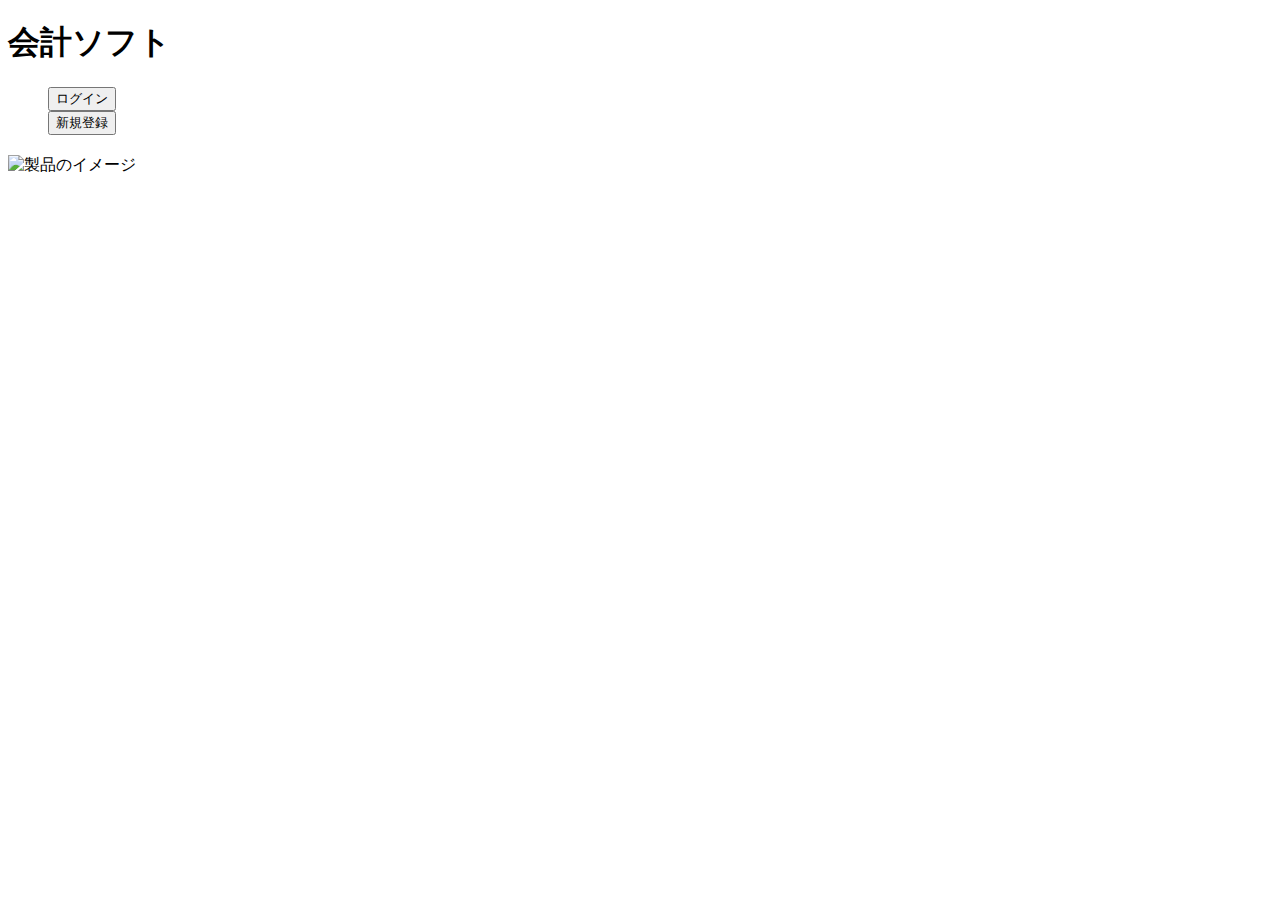
<file: src/main/resources/templates/index.html>
<!doctype html>
<html lang="ja" xmlns:th="http://www.thymeleaf.org">
<head>
    <meta charset="UTF-8">
    <title>会計ソフト</title>
    <link rel="stylesheet" th:href="@{/css/index.css}">
</head>
<body>
<header>
    <h1 class="title">会計ソフト</h1>
    <nav class="nav">
        <ul class="menu-group">
            <!-- ログインボタン -->
            <form th:action="@{/login}" method="post">
                <button type="submit" class="menu-item">ログイン</button>
            </form>
            <!-- 新規登録ボタン -->
            <form th:action="@{/adminsignup}" method="post">
                <button type="submit" class="menu-item">新規登録</button>
            </form>
        </ul>
    </nav>
</header>

<main>
    <section>
        <h2></h2>
        <img th:src="@{/images/image.jpg}" alt="製品のイメージ" class="product-image">
    </section>
</main>
</body>
</html>
</file>
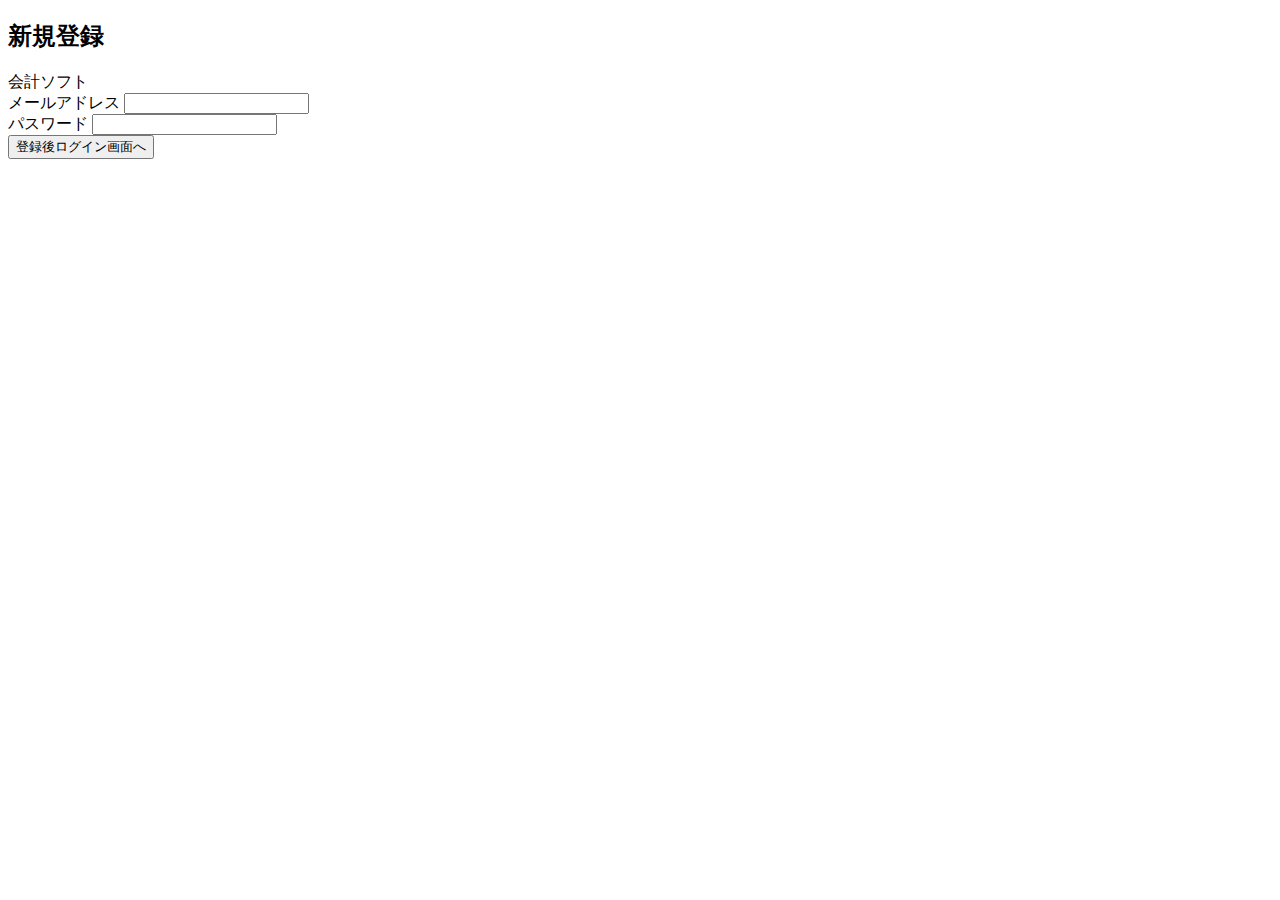
<file: src/main/resources/templates/adminsignup.html>
<!DOCTYPE html>
<html lang="ja" xmlns:th="http://www.thymeleaf.org">
<head>
    <meta charset="UTF-8">
    <meta name="viewport" content="width=device-width, initial-scale=1.0">
    <title>新規登録</title>
    <link rel="stylesheet" th:href="@{/css/signupform.css}">
</head>
<body>
    <div class="container">
        <h2>新規登録</h2>

        <!-- タイムリーフのフォームバインディング -->
        <form th:action="@{/adminuser/create}" th:object="${adminSignupForm}" method="POST">
            
            <div class="form-group-box">
                <label class="form-title">会計ソフト</label>

                <!-- メールアドレス入力 -->
                <div class="form-group">
                    <label for="adminEmail">メールアドレス</label>
                    <input type="email" id="adminEmail" th:field="*{adminEmail}" required>
               
   
                </div>

                <!-- パスワード入力 -->
                <div class="form-group">
                    <label for="adminPassword">パスワード</label>
                    <input type="password" id="adminPassword" th:field="*{adminPassword}" required>
                    
                </div>

            </div>

            <!-- 登録ボタン -->
            <div class="submit-container">
                <input type="submit" id="submit" value="登録後ログイン画面へ">
            </div>
              <div th:if="${signupError}" class="error-message">
        <p th:text="${signupError}"></p>
    </div>
        </form>
    </div>
</body>
</html>
</file>
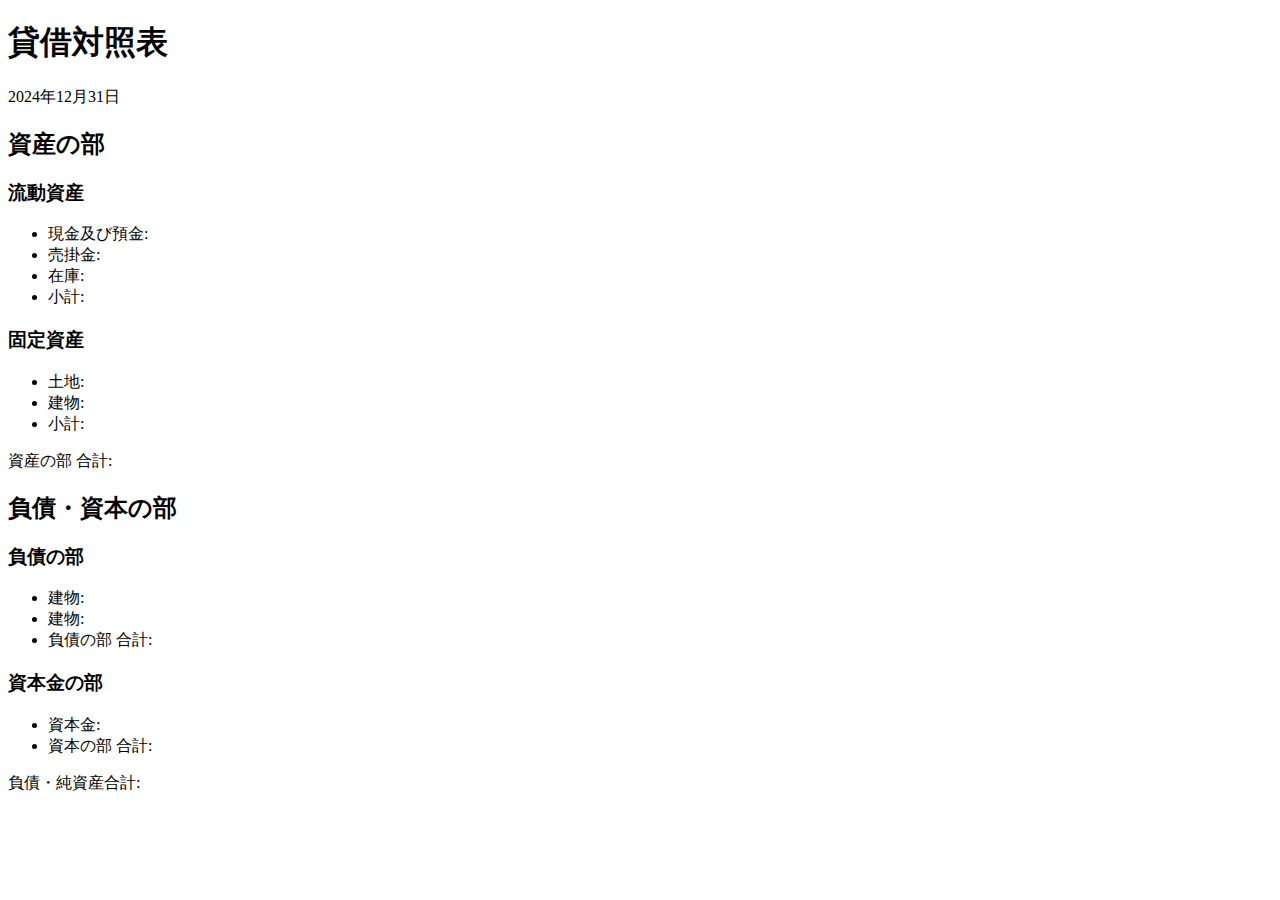
<file: src/main/resources/templates/balance_sheet.html>
<!DOCTYPE html>
<html lang="ja" xmlns:th="http://www.thymeleaf.org" xmlns:fmt="http://www.thymeleaf.org/extras/spring-format">
<head>
    <meta charset="UTF-8">
    <meta name="viewport" content="width=device-width, initial-scale=1.0">
    <title>貸借対照表</title>
    <link rel="stylesheet" th:href="@{/css/balance_sheet.css}">
</head>
<body>

    <div class="balance-sheet" th:unless="${calculatedBalances == null or calculatedBalances.isEmpty()}">
        <header>
            <h1>貸借対照表</h1>
            <p th:text="${currentDate}">2024年12月31日</p>
        </header>

        <div class="table">
            <div class="assets">
                <h2>資産の部</h2>
<section>
    <h3>流動資産</h3>
    <ul class="boxed-list">
        <li>現金及び預金: <span th:text="${#numbers.formatInteger(calculatedBalances.現金及び預金, 0, 'COMMA')} + '円'"></span></li>
        <li>売掛金: <span th:text="${#numbers.formatInteger(calculatedBalances.売掛金, 0, 'COMMA')} + '円'"></span></li>
        <li>在庫: <span th:text="${#numbers.formatInteger(calculatedBalances.在庫, 0, 'COMMA')} + '円'"></span></li>
        <li class="subtotal">小計: <span th:text="${#numbers.formatInteger(calculatedBalances.流動資産, 0, 'COMMA')}"></span></li>
    </ul>
</section>
<section>
    <h3>固定資産</h3>
    <ul class="boxed-list">
        <li>土地: <span th:text="${#numbers.formatInteger(calculatedBalances.土地, 0, 'COMMA')} + '円'"></span></li>
        <li>建物: <span th:text="${#numbers.formatInteger(calculatedBalances.建物, 0, 'COMMA')} + '円'"></span></li>
        <li class="subtotal">小計: <span th:text="${#numbers.formatInteger(calculatedBalances.固定資産, 0, 'COMMA')}"></span></li>
    </ul>
</section>
<div class="total">
    <p>資産の部 合計: <span th:text="${calculatedBalances.資産合計}"></span></p>
</div>
            </div>

            <div class="liabilities-equity">
                <h2>負債・資本の部</h2>
                <section>
                  <h3>負債の部</h3>
                     <ul class="boxed-list">
                         <li>建物: <span th:text="${#numbers.formatInteger(calculatedBalances.短期借入金, 0, 'COMMA')} + '円'"></span></li>
         <li>建物: <span th:text="${#numbers.formatInteger(calculatedBalances.買掛金, 0, 'COMMA')} + '円'"></span></li>
        <li class="subtotal">負債の部 合計: <span th:text="${#numbers.formatInteger(calculatedBalances.負債総額, 0, 'COMMA')} + '円'"></span></li>
                    </ul>

                </section>
                <section>
                    <h3>資本金の部</h3>
                    <ul class="boxed-list">
                       <li>資本金: <span th:text="${#numbers.formatInteger(calculatedBalances.資本金, 0, 'COMMA')} + '円'"></span></li>
                        <li class="subtotal">資本の部 合計: <span th:text="${#numbers.formatInteger(calculatedBalances.資本総額, 0, 'COMMA')} + '円'"></span></li>
                    </ul>
                </section>
                <div class="total">
                    <p>負債・純資産合計: <span th:text="${calculatedBalances.負債資本合計}"></span></p>
                </div>
            </div>
        </div>
    </div>
</body>
</html>
</file>
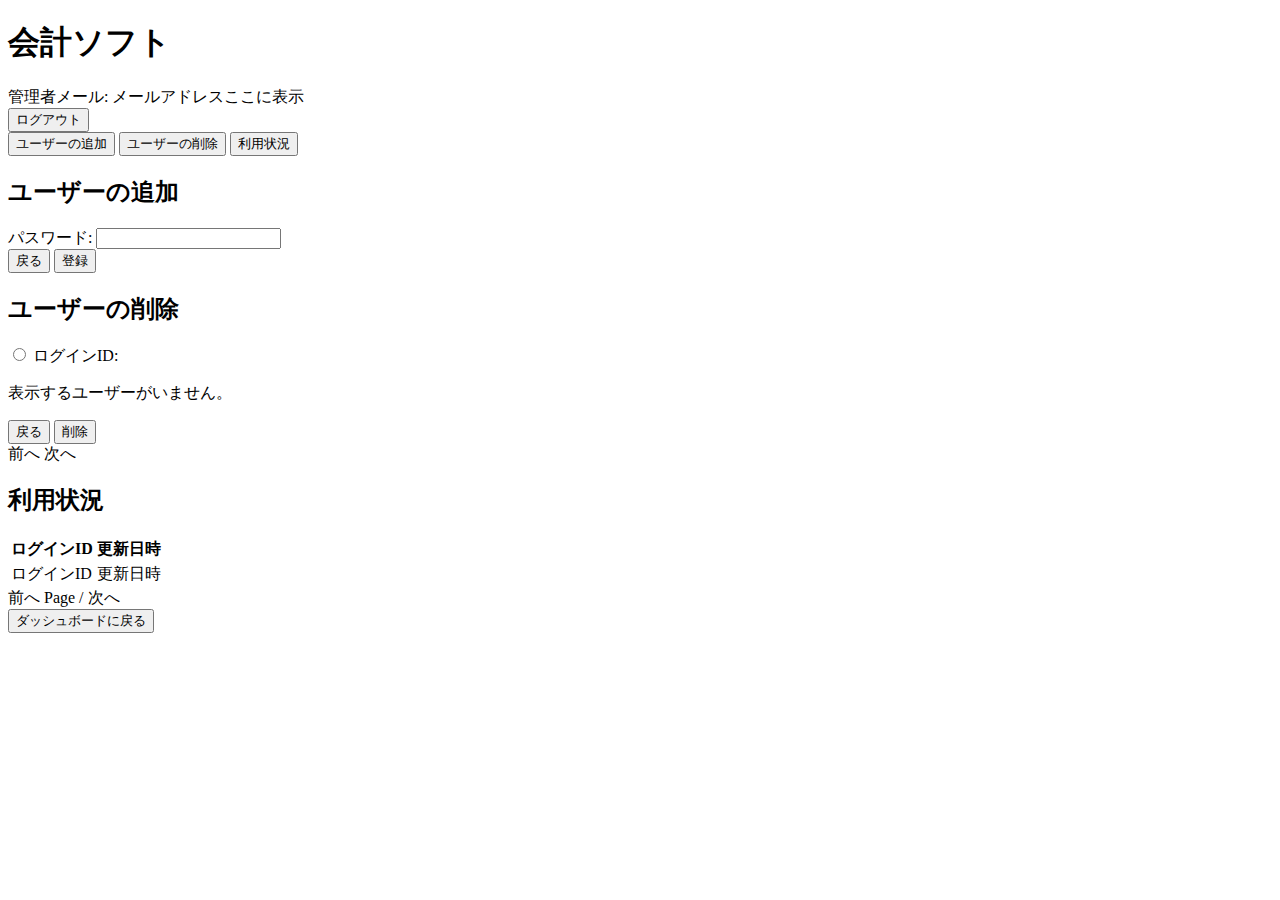
<file: src/main/resources/templates/dashboard.html>
<!DOCTYPE html>
<html lang="ja" xmlns:th="http://www.thymeleaf.org">
<head>
    <meta charset="UTF-8">
    <meta name="viewport" content="width=device-width, initial-scale=1.0">
    <title>ダッシュボード</title>
    <link rel="stylesheet" th:href="@{/css/dashboard.css}">
</head>
<body>
    <header class="header">
        <h1 class="title">会計ソフト</h1>
        <div class="user-info">
            <label id="username-label">管理者メール: <span id="username" th:text="${#authentication.name}">メールアドレスここに表示</span></label>
        </div>
        <div class="logout-button">
            <form th:action="@{/logout}" method="post">
                <button type="submit" id="logout">ログアウト</button>
            </form>
        </div>
    </header>

    <div class="body-container">
        <div class="menu">
            <button onclick="showUserAdd()">ユーザーの追加</button>
            <button onclick="showUserDelete()">ユーザーの削除</button>
            <button onclick="showUsageStatus()">利用状況</button>
            
        </div>
        
        <!-- ユーザーの追加画面 -->
        <div class="hidden bordered-box" id="user-add">
            <h2>ユーザーの追加</h2>
            <form th:action="@{/users/create}" method="post" th:object="${generalSignupForm}">
                <div class="input-group">
                    <label for="generalPassword">パスワード:</label>
                    <input type="password" id="generalPassword" th:field="*{generalPassword}" name="generalPassword" required><br>
                    <div class="button-group-bottom">
                <button class="large-button" type="button" onclick="location.href='/dashboard'">戻る</button>
                <button class="large-button"type="submit">登録</button>
            </div>
                </div>
                
            </form>
        </div>
        
        <!-- ユーザーの削除画面 -->
        <div class="user-delete hidden bordered-box" id="user-delete">
            <h2>ユーザーの削除</h2>
            <form th:action="@{/users/delete}" method="post">
                <div class="radio-group">
                    <div th:if="${generalUsers != null and generalUsers.content.size() > 0}">
                        <div th:each="user : ${generalUsers.content}">
                            <label>
                                <input type="radio" name="userId" th:value="${user.generalLoginId}" >
                               ログインID: <span th:text="${user.generalLoginId}"></span>
                            </label><br>
                        </div>
                    </div>
                    <div th:if="${generalUsers == null or generalUsers.content.isEmpty()}">
                        <p>表示するユーザーがいません。</p>
                    </div>
                </div>

                <div class="button-group">
                    <button class="large-button" type="button" onclick="hideAll()">戻る</button>
                    <button class="large-button" type="submit">削除</button>
                </div>
                
             
    <!-- 前へボタン -->
    <a th:if="${currentPage > 0}" th:href="@{/dashboard(page=${currentPage} - 1)}" class="button">前へ</a>
    

    
    <!-- 次へボタン -->
    <a th:if="${currentPage < totalPages - 1}" th:href="@{/dashboard(page=${currentPage} + 1)}" class="button">次へ</a>
</div>
            </form>
        </div>
        
  <!-- 利用状況画面 -->
<div class="usage-status hidden bordered-box" id="usage-status" >
    <h2>利用状況</h2>
    <table class="usage-table">
        <thead>
            <tr>
                <th>ログインID</th>
                <th>更新日時</th>
            </tr>
        </thead>
        <tbody>
            <tr th:each="user : ${generalUsers.content}">
                <td th:text="${user.generalLoginId}">ログインID</td>
                <td th:text="${user.updatedAt}">更新日時</td>
            </tr>
        </tbody>
    </table>

 
    <div class="pagination">
        <a th:if="${currentPage > 0}" th:href="@{/dashboard(page=${currentPage - 1})}" class="button">前へ</a>
        <span>Page <span th:text="${currentPage + 1}"></span> / <span th:text="${totalPages}"></span></span>
        <a th:if="${currentPage < totalPages - 1}" th:href="@{/dashboard(page=${currentPage + 1})}" class="button">次へ</a>
    </div>

    <button onclick="location.href='/dashboard'">ダッシュボードに戻る</button>
</div>

    <script th:src="@{/js/dashboard.js}"></script>
</body>
</html>
</file>
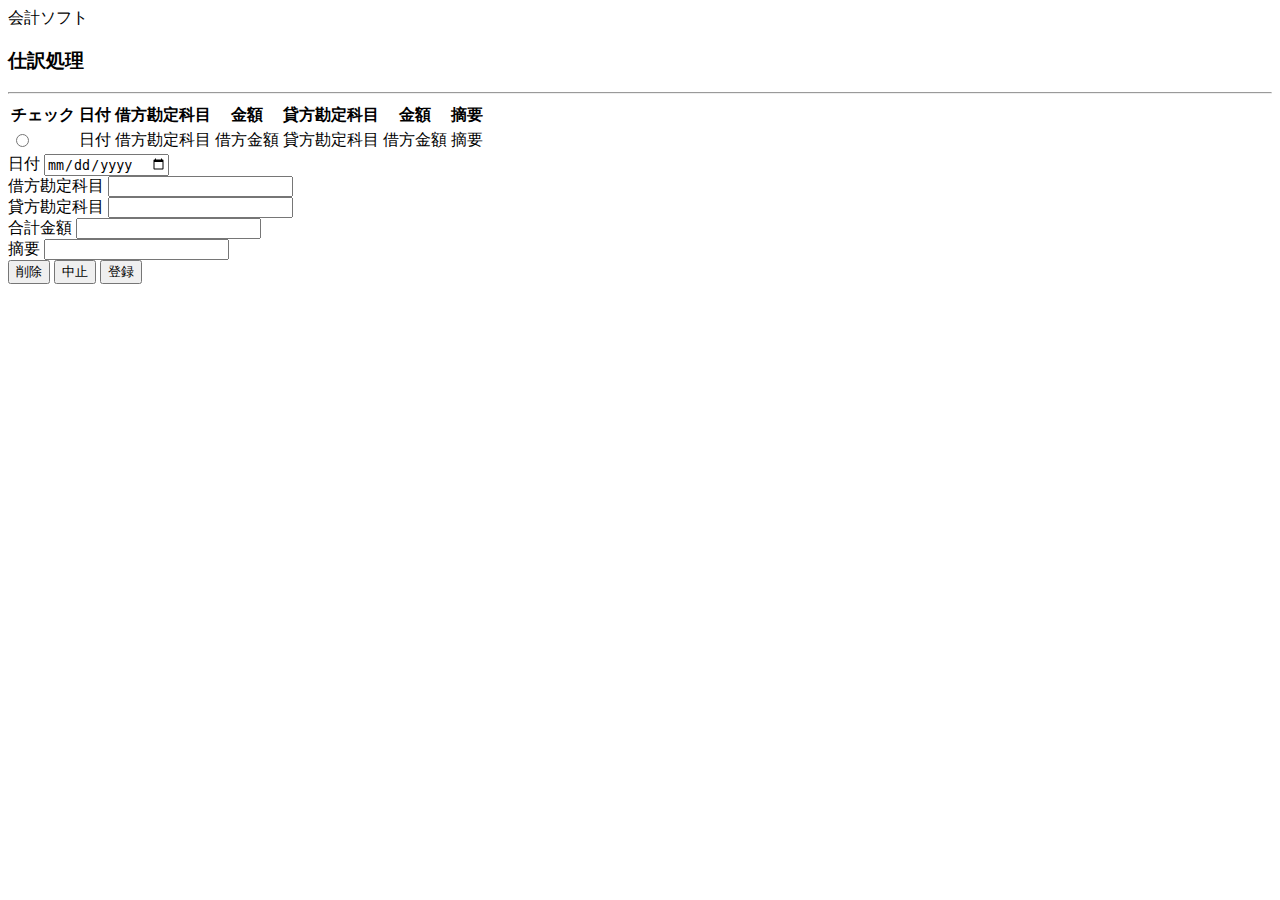
<file: src/main/resources/templates/journals.html>
<!DOCTYPE html>
<html lang="ja" xmlns:th="http://www.thymeleaf.org">
<head>
    <meta charset="UTF-8">
    <meta name="viewport" content="width=device-width, initial-scale=1.0">
    <title>仕訳ソフト</title>
    <link rel="stylesheet" th:href="@{/css/journals.css}">
</head>
<body>

<header>
    <div class="title">会計ソフト</div>
</header>

<section>
    <div class="section-title">
        <h3>仕訳処理</h3>
        <hr>
    </div>
</section>

<section class="scroll-table">
    <table>
        <thead>
            <tr>
				<th>チェック</th>
                <th>日付</th>
                <th>借方勘定科目</th>
                <th>金額</th>
                <th>貸方勘定科目</th>
                <th>金額</th>
                <th>摘要</th>
            </tr>
        </thead>
 <tbody>
            <tr th:each="entry : ${journalEntries}">
                <td>
                    <input type="radio" name="selectedEntryId" th:value="${entry[0]}" th:id="'entry-' + ${entry[0]}">
      </td>
                <td th:text="${entry[1]}">日付</td>
                <td th:text="${entry[7]}">借方勘定科目</td>
                <td th:text="${#numbers.formatInteger(entry[4], 3, 'COMMA')}">借方金額</td>
                <td th:text="${entry[8]}">貸方勘定科目</td>
                <td th:text="${#numbers.formatInteger(entry[4], 3, 'COMMA')}">借方金額</td>
                <td th:text="${entry[2]}">摘要</td>
            </tr>
        </tbody>
    </table>
</section>

   <!-- 入力フォーム -->
<form th:action="@{/journalentry/create}" method="post" th:object="${journalEntryForm}" id="createJournalForm">
    <section class="input-form">
        <div class="form-group">
            <label for="date">日付</label>
            <input type="date" id="date" th:field="*{date}" required>
        </div>
        <div class="form-group">
            <label for="debit-account">借方勘定科目</label>
            <input type="text" id="debit-account" th:field="*{debitAccount}" required>
        </div>
        <div class="form-group">
            <label for="credit-account">貸方勘定科目</label>
            <input type="text" id="credit-account" th:field="*{creditAccount}" required>
        </div>
        <div class="form-group">
            <label for="totalAmount">合計金額</label>
            <input type="number" id="total-amount" th:field="*{totalAmount}" step="0.01" required>
        </div>

        <div class="form-group">
            <label for="description">摘要</label>
            <input type="text" id="description" th:field="*{description}">
        </div>
    </section>
     </section>
    

    <section class="buttons">
    
      <button type="button" onclick="updateEntry()">削除</button>
      <button type="button" onclick="location.href='/main'">中止</button>
       <button type="submit">登録</button>
    </section>
    <div th:if="${#fields.hasErrors('date')}" th:errors="*{date}" class="error-message"></div>
</form>

<script th:src="@{/js/journals.js}"></script>
</body>
</html>
</file>
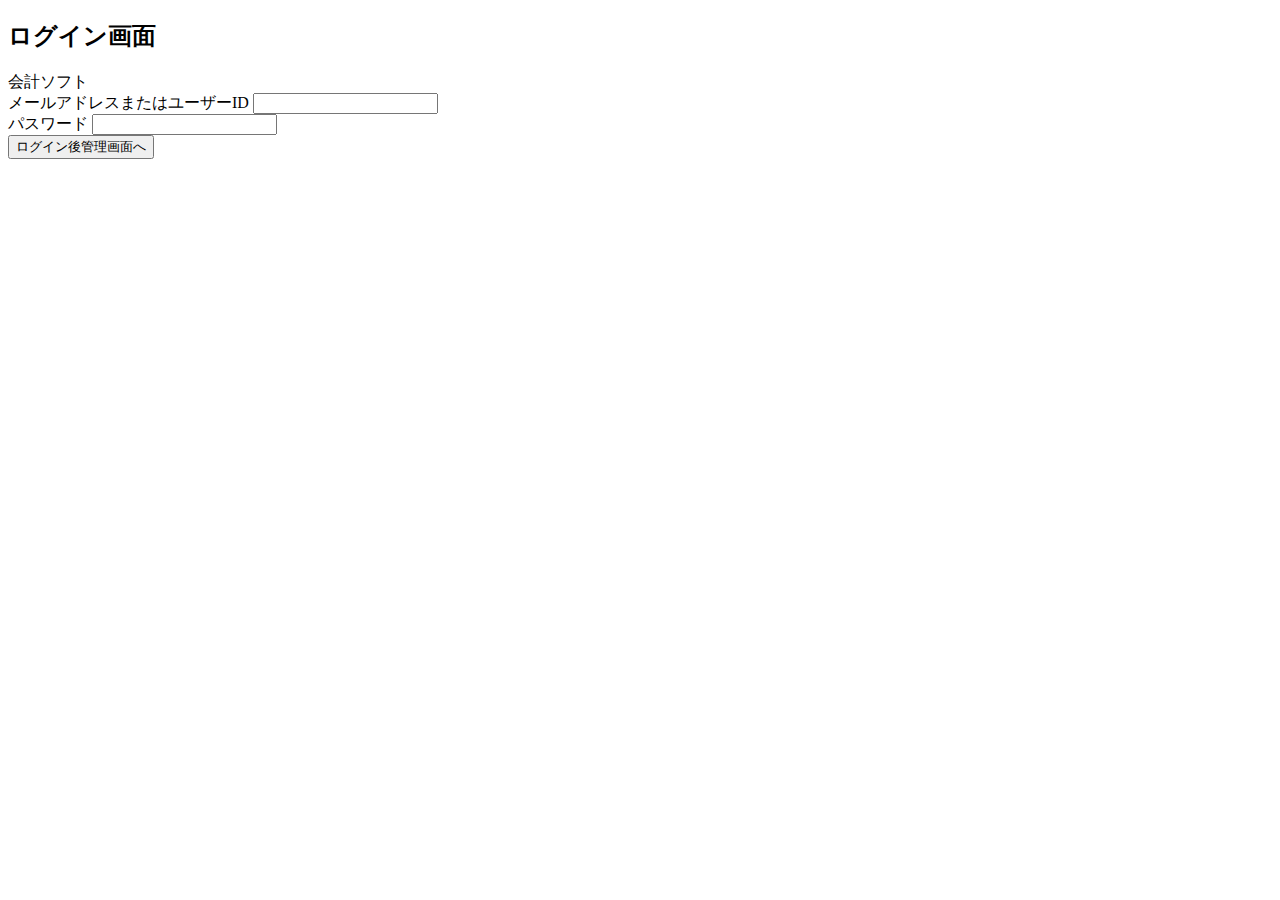
<file: src/main/resources/templates/login.html>
<!DOCTYPE html>
<html lang="ja" xmlns:th="http://www.thymeleaf.org">
<head>
    <meta charset="UTF-8">
    <meta name="viewport" content="width=device-width, initial-scale=1.0">
    <title>ログイン画面</title>
    <link rel="stylesheet" th:href="@{/css/login.css}">
</head>
<body>
    <div class="container">
        <h2>ログイン画面</h2>

        <!-- タイムリーフのフォームバインディング -->
        <form th:action="@{/users/login}" method="POST"> 

            <div class="form-group-box">
                <label class="form-title">会計ソフト</label>

                <!-- メールアドレスまたはユーザーID入力 -->
                <div class="form-group">
                    <label for="username">メールアドレスまたはユーザーID</label>
                    <input type="text" id="username" name="username" required>
                </div>

                <!-- パスワード入力 -->
                <div class="form-group">
                    <label for="password">パスワード</label>
                    <input type="password" id="password" name="password" required>
                </div>
            </div>

            <!-- ログインボタン -->
            <div class="submit-container">
                <input type="submit" id="submit" value="ログイン後管理画面へ">
            </div>
        </form>
    </div>
</body>
</html>
</file>
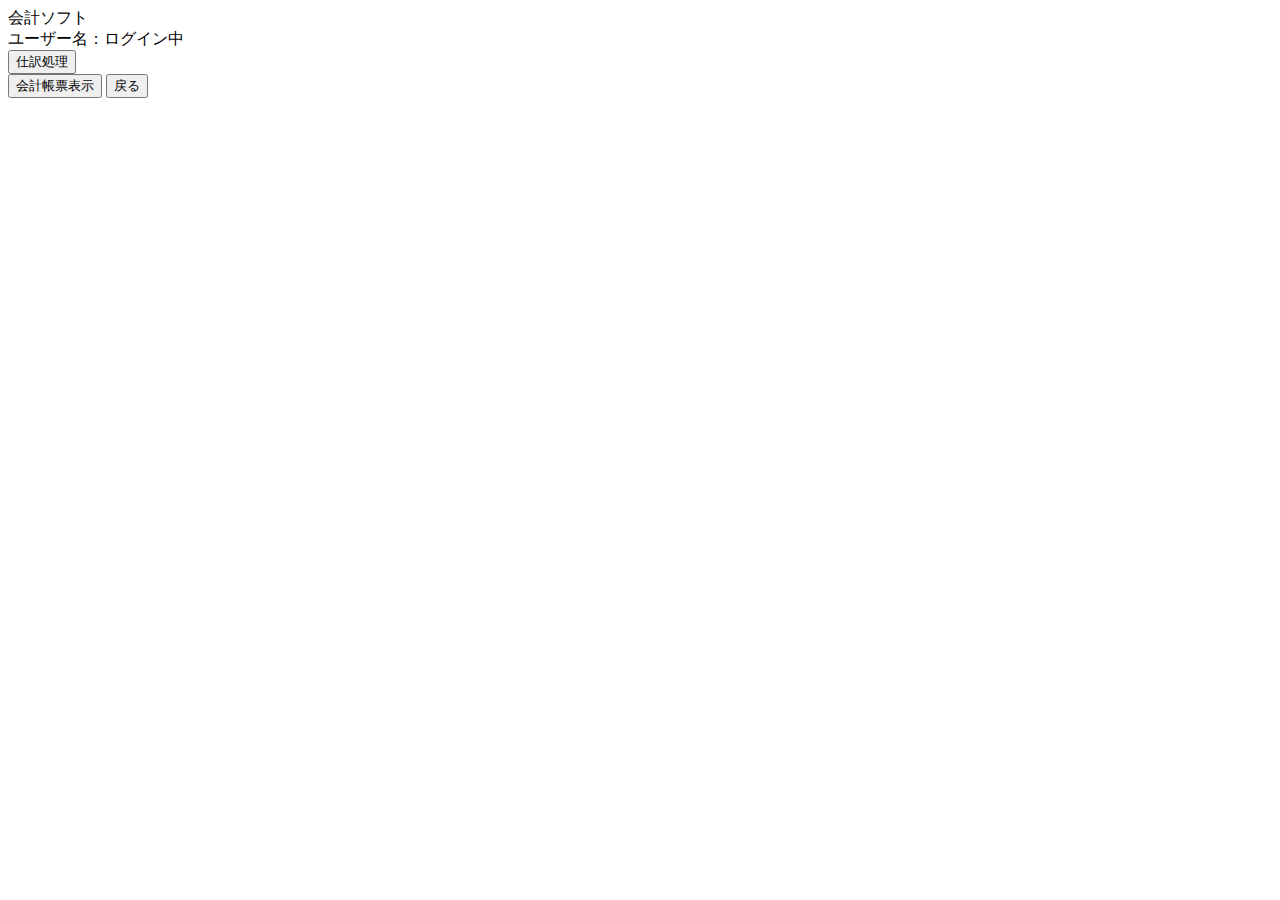
<file: src/main/resources/templates/main.html>
<!DOCTYPE html>
<html lang="ja" xmlns:th="http://www.thymeleaf.org">
<head>
    <meta charset="UTF-8">
    <meta name="viewport" content="width=device-width, initial-scale=1.0">
    <link rel="stylesheet" th:href="@{/css/main.css}">
    <title>会計ソフト</title>
</head>
<body>
    <header>
        <div class="title">会計ソフト</div>
        <!-- ログイン中のユーザー名を動的に表示 -->
        <div class="user-info" th:text="'ユーザー名：' + ${#authentication.name}">ユーザー名：ログイン中</div>
    </header>
    
    <main>
        <!-- ボタンでフォーム送信 -->
        <form th:action="@{/journalentry/form}" method="get">
            <button type="submit" class="button">仕訳処理</button>
        </form>

        <form th:action="@{/journals/show}" method="get"> <!-- journals/showへの操作を送信 -->
            <button type="submit" class="button">会計帳票表示</button>
             <button type="button" class="button"onclick="location.href='/login'">戻る</button>
        </form>
    </main>
</body>
</html>
</file>
